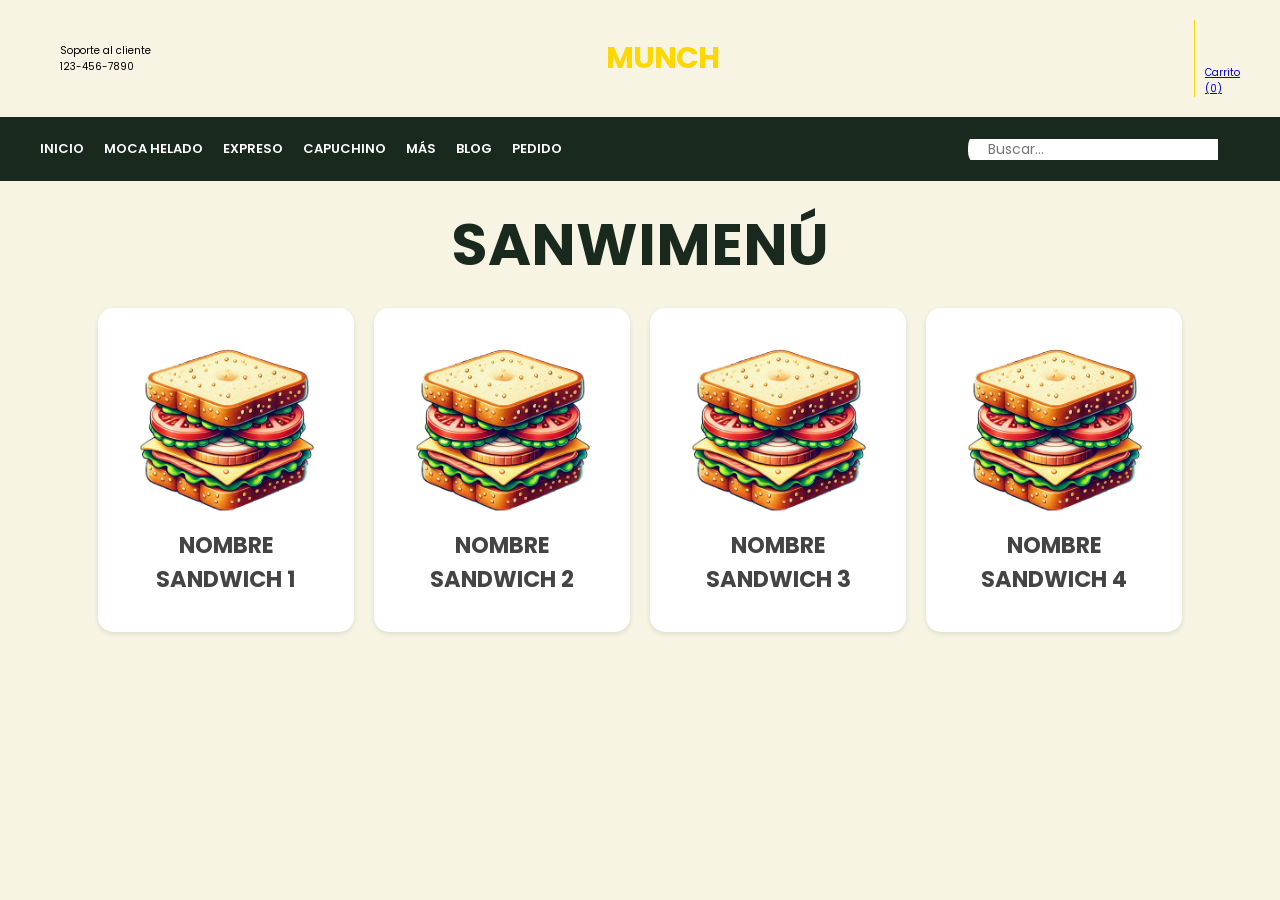
<file: pedidos.html>
<!DOCTYPE html>
<html lang="en">
<head>
    <meta charset="UTF-8">
    <meta name="viewport" content="width=device-width, initial-scale=1.0, user-scalable=no">

    <title>SandWipedidos</title>
    <link rel="stylesheet" href="css/pedido.css">
    <link href="https://fonts.googleapis.com/css2?family=Lobster&display=swap" rel="stylesheet">
    <link href="https://fonts.googleapis.com/css2?family=Lobster&family=Poppins:wght@700&display=swap" rel="stylesheet">

</head>
<body>
    <header>
        <div class="container-hero">
            <div class="container hero">
                <div class="customer-support">
                    <i class="fa-solid fa-headset"></i>
                    <div class="content-customer-support">
                        <span class="text">Soporte al cliente</span>
                        <span class="number">123-456-7890</span>
                    </div>
                </div>

                <div class="container-logo">
                    <i class="fa-solid fa-mug-hot"></i>
                    <h1 class="logo"><a href="index.html">Munch</a></h1>
                </div>

                <div class="container-user">
                    <i class="fa-solid fa-user"></i>
                    <a href="Vista/carrito.html" class="shopping-link">
                      <i class="fa-solid fa-basket-shopping"></i>
                      <div class="content-shopping-cart">
                        <span class="text">Carrito</span>
                        <span class="number">(0)</span>
                      </div>
                    </a>
                </div>


            </div>
        </div>

        <div class="container-navbar">
            <nav class="navbar container">
                <i class="fa-solid fa-bars"></i>
                <ul class="menu">
                    <li><a href="index.html">Inicio</a></li>
                    <li><a href="#">Moca Helado</a></li>
                    <li><a href="#">Expreso</a></li>
                    <li><a href="#">Capuchino</a></li>
                    <li><a href="#">Más</a></li>
                    <li><a href="#">Blog</a></li>
                    <li><a href="pedidos.html">Pedido</a></li>
                </ul>

                <form class="search-form">
                    <input type="search" placeholder="Buscar..." />
                    <button class="btn-search">
                        <i class="fa-solid fa-magnifying-glass"></i>
                    </button>
                </form>
            </nav>
        </div>
    </header>


    <div class="contenido">
        <div class="Inicio_menu">
            <h2> SANWIMENÚ </h2>
        </div>
        
        <div class="menu">
            <div class="contenido_card">
                <div class="menu-card" data-info="info1">
                    <img src="img/sandwich3.png" alt="sandwich">
                    <div class="info-content">
                        <h2>NOMBRE SANDWICH 1</h2>
                        <div class="informacion_pedi" id="info1" style="display: none;">
                            <button class="cerrar_info">X</button>
                            <p>Déjate sorprender con nuestro Inigualable pan jumbo con semillas de ajonjolí, tres jugosas piezas de carne 100% res, combinadas con cuatro irresistibles rebanadas de nuestro exclusivo Queso Cheddar Premium. 
                            </p>
                            <a href="https://wa.me/527772133925?text=Hola,%20quiero%20hacer%20un%20pedido" target="_blank" class="whatsapp-link">Enviar mensaje a WhatsApp</a>
                        </div>
                    </div>
                </div>
                <div class="menu-card" data-info="info2">
                    <img src="img/sandwich3.png" alt="sandwich">
                    <div class="info-content">
                        <h2>NOMBRE SANDWICH  2</h2>
                        <div class="informacion_pedi" id="info2" style="display: none;">
                            <button class="cerrar_info">X</button>
                            <p>Déjate sorprender con nuestro Inigualable pan jumbo con semillas de ajonjolí, tres jugosas piezas de carne 100% res, combinadas con cuatro irresistibles rebanadas de nuestro exclusivo Queso Cheddar Premium.
                            </p>
                            <a href="https://wa.me/527772133925?text=Hola,%20quiero%20hacer%20un%20pedido" target="_blank" class="whatsapp-link">Enviar mensaje a WhatsApp</a>
                        </div>
                    </div>
                </div>
                <div class="menu-card" data-info="info3">
                    <img src="img/sandwich3.png" alt="sandwich">
                    <div class="info-content">
                        <h2>NOMBRE SANDWICH  3</h2>
                        <div class="informacion_pedi" id="info3" style="display: none;">
                            <button class="cerrar_info">X</button>
                            <p>Déjate sorprender con nuestro Inigualable pan jumbo con semillas de ajonjolí, tres jugosas piezas de carne 100% res, combinadas con cuatro irresistibles rebanadas de nuestro exclusivo Queso Cheddar Premium. 
                            </p>
                            <a href="https://wa.me/527772133925?text=Hola,%20quiero%20hacer%20un%20pedido" target="_blank" class="whatsapp-link">Enviar mensaje a WhatsApp</a>
                        </div>
                    </div>
                </div>
                <div class="menu-card" data-info="info4">
                    <img src="img/sandwich3.png" alt="sandwich">
                    <div class="info-content">
                        <h2>NOMBRE SANDWICH  4</h2>
                        <div class="informacion_pedi" id="info4" style="display: none;">
                            <button class="cerrar_info">X</button>
                            <p>Déjate sorprender con nuestro Inigualable pan jumbo con semillas de ajonjolí, tres jugosas piezas de carne 100% res, combinadas con cuatro irresistibles rebanadas de nuestro exclusivo Queso Cheddar Premium. 
                            </p>
                            <a href="https://wa.me/527772133925?text=Hola,%20quiero%20hacer%20un%20pedido" target="_blank" class="whatsapp-link">Enviar mensaje a WhatsApp</a>
                        </div>
                    </div>
                </div>
            </div>
        </div>
    </div>
    
       

    <script src="js/pedidos.js"></script>
</body>
</html>
</file>
<file: css/pedido.css>
@import url('https://fonts.googleapis.com/css2?family=Poppins:wght@300;400;500;600;700&display=swap');

:root {
	--primary-color: #1a291e;
	--background-color: #f8f4e3;
	--dark-color: #e9d92e;
}

html {
	font-size: 62.5%;
	font-family: 'Poppins', sans-serif;
}

* {
    margin: 0;
	padding: 0;
	box-sizing: border-box;
}

body{
    background-color: #f8f4e3;
}

/* ********************************** */
/*             UTILIDADES             */
/* ********************************** */
.container {
	max-width: 120rem;
	margin: 0 auto;
}

.heading-1 {
	text-align: center;
	font-weight: 500;
	font-size: 3rem;
}


/* ********************************** */
/*               HEADER               */
/* ********************************** */
.container-hero {
	background-color: var(--background-color);
}

.hero {
	display: flex;
	justify-content: space-between;
	align-items: center;
	padding: 2rem 0;
}

.customer-support {
	display: flex;
	align-items: center;
	gap: 2rem;
}

.customer-support i {
	font-size: 3.3rem;
}

.content-customer-support {
	display: flex;
	flex-direction: column;
}

.container-logo {
	display: flex;
	align-items: center;
	gap: 0.5rem;
}

.container-logo i {
	font-size: 3rem;
}

.container-logo h1 a {
	text-decoration: none;
	color: #ffd700;
	font-size: 3rem;
	text-transform: uppercase;
	letter-spacing: -1px;
}

.container-user {
	display: flex;
	gap: 1rem;
	cursor: pointer;
}

.container-user .fa-user {
	font-size: 3rem;
	color: var(--primary-color);
	padding-right: 2.5rem;
	border-right: 1px solid #ffd700;
}

.container-user .fa-basket-shopping {
	font-size: 3rem;
	color: var(--primary-color);
	padding-left: 1rem;
}

.content-shopping-cart {
	display: flex;
	flex-direction: column;
}

/* ************* NAVBAR ************* */
.container-navbar {
	background-color: var(--primary-color);
}

.navbar {
	display: flex;
	justify-content: space-between;
	align-items: center;
	padding: 1rem 0;
}

.navbar .fa-bars {
	display: none;
}

.menu {
    display: flex;
	gap: 2rem;
}

.menu li {
	list-style: none;
}

.menu a {
	text-decoration: none;
	font-size: 1.3rem;
	color: white;
	font-weight: 600;
	text-transform: uppercase;
	position: relative;
}

.menu a::after {
	content: '';
	width: 1.5rem;
	height: 1px;
	background-color: #f8f4e3;
	position: absolute;
	bottom: -3px;
	left: 50%;
	transform: translate(-50%, 50%);
	opacity: 0;
	transition: all 0.3s ease;
}

.menu a:hover::after {
	opacity: 1;
}

.menu a:hover {
	color: #fff;
}

.search-form {
	position: relative;
	display: flex;
	align-items: center;
	border: 2px solid #1a291e;
	border-radius: 2rem;
	background-color: #1a291e;
	height: 4.4rem;
	overflow: hidden;
}

.search-form input {
	outline: none;
	font-family: inherit;
	border: none;
	width: 25rem;
	font-size: 1.4rem;
	padding: 0 2rem;
	color: #777;
	cursor: pointer;
}

.search-form input::-webkit-search-cancel-button {
	appearance: none;
}

.search-form .btn-search {
	border: none;
	background-color: var(--primary-color);
	display: flex;
	align-items: center;
	justify-content: center;
	height: 100%;
	padding: 1rem;
}

.btn-search i {
	font-size: 2rem;
	color: #fff;
}

/* ********************************** */
/*               BANNER               */
/* ********************************** */
.banner {
	background-image: linear-gradient(100deg, #000000, #00000020),
		url('img/chan.jpg');
	height: 60rem;
	background-size: cover;
	background-position: center;
}

.content-banner {
	max-width: 90rem;
	margin: 0 auto;
	padding: 25rem 0;
}

.content-banner p {
	color: var(--primary-color);
	font-size: 1.2rem;
	margin-bottom: 1rem;
	font-weight: 500;
}

.content-banner h2 {
	color: #1a291e;
	font-size: 3.5rem;
	font-weight: 500;
	line-height: 1.2;
}

.content-banner a {
	margin-top: 2rem;
	text-decoration: none;
	color: #fff;
	background-color: var(--primary-color);
	display: inline-block;
	padding: 1rem 3rem;
	text-transform: uppercase;
	border-radius: 3rem;
}







/* ********************************** */
/*               Contenido               */
/* ********************************** */




.menu {
    display: flex;
    justify-content: center;
    align-items: center; /* Opcional, solo si quieres centrar verticalmente */
    flex-wrap: wrap; /* Para que los elementos se ajusten en varias líneas si es necesario */
    
}

.Inicio_menu{
    margin-top: 2rem;
    text-align: center;
}

.Inicio_menu h2 {
    font-family: 'Lobster', ;
    color: #1a291e;
    font-size: 6.5vh;
}


.titulo_menu{
    text-align: center;
    font-size: 1.5rem;
}

.contenido_card {
    margin-top: 2rem;
    display: flex;
    flex-wrap: wrap;
    justify-content: center;
    gap: 2rem;
}

.menu-card {
    padding: 4vh;
    text-align: center;
    background-color: white;
    position: relative;
    overflow: hidden;
    border-radius: 15px;
    transition: transform 0.3s ease, box-shadow 0.3s ease;
    cursor: pointer;
    width: 20%;
    height: auto;
    box-shadow: 0 2px 5px rgba(0, 0, 0, 0.1);
}

.menu-card:not(.expanded):hover {
    transform: scale(1.05);
    box-shadow: 0 8px 15px rgba(0, 0, 0, 0.2);
}

.menu-card img {
    width: 100%;
    height: auto;
    object-fit: cover;
    transition: transform 0.3s ease;
}

.menu-card:not(.expanded):hover img {
    transform: scale(1.1);
}

.menu-card h2 {
    margin-top: 1vh;
    font-size: 2.5vh;
    color: #444444;
}

.menu-card::after {
    content: "Ver más";
    position: absolute;
    bottom: 0;
    left: 0;
    right: 0;
    background-color: rgba(0, 0, 0, 0.6);
    color: white;
    font-size: 2vh;
    text-align: center;
    padding: 1vh 0;
    opacity: 0;
    transform: translateY(100%);
    transition: all 0.3s ease;
}

.menu-card:not(.expanded):hover::after {
    opacity: 1;
    transform: translateY(0);
}

.menu-card.expanded {
    position: fixed;             
    inset: 5%;   /* 5% padding */
    width: auto; /* Ajusta el ancho para pantallas más grandes */
    height: auto; /* Ajusta la altura automáticamente */ 
    z-index: 1000;  /* Pone el menú en primer plano */
    box-shadow: 0 8px 15px rgba(0, 0, 0, 0.2); /* Añade sombra */
    display: flex;  /* Ajusta el contenido */
    flex-direction: row; /* Alinea el contenido horizontalmente */
    align-items: center;  /* Alinea el contenido verticalmente */
	justify-content: flex-start; /* Alinea el contenido horizontalmente */
    padding: 2rem; /* Ajusta el margen */
    text-align: left; /* Alinea el texto */
    transition: none !important; /* Desactiva la transición */
}



.menu-card.expanded:hover {
    transform: none !important;
    box-shadow: none !important;
    transition: none !important;
}

.menu-card.expanded img {
    width: 35%;
    height: auto;
	margin-left:  6%;;
    transform: none !important;
    transition: none !important;
}

.menu-card.expanded::after {
    display: none !important;
    transition: none !important;
}

.menu-card.expanded .informacion_pedi {
    display: block;
    flex: 1;
    padding-left: 2rem;
    margin-left: 0; /* Elimina el margen a la izquierda */
    max-width: 100%; /* Limita el ancho máximo del contenedor de información */
}

.menu-card.expanded .informacion_pedi a{
	color: #e9d92e;

}

.menu-card.expanded .info-content {
    display: flex;
    flex-direction: column;
    justify-content: center; /* Centra verticalmente */
    width: 100%;
    height: 60%; /* Asegura que el contenedor ocupe toda la altura disponible */
	margin-left: 2vh;
	margin-right: 6%;
}

.menu-card.expanded .info-content h2 {
	margin-left: 2%;
	font-size: 8.5vh;
}

.menu-card.expanded .info-content p {
	color: #888888;
	font-size: 2.7vh;
}

.menu-card.expanded .info-content a {
	font-size: 1.5vh;
	margin-top: 2vh;
	text-decoration: none;
	color: #e9d92e;
	background-color: #1a291e;
	display: inline-block;
	padding: 1vh 3vh;
	text-transform: uppercase;
	border-radius: 3rem;
}


.informacion_pedi img {
    width: 40%;
    height: auto;
}

.cerrar_info {
    position: absolute;
    top: 10px;
    right: 10px;
    background: none;
    border: none;
    font-size: 2.2rem;
    cursor: pointer;
}

@media (max-width: 1024px) {
    .Inicio_menu {
		font-size: 2.5vh;
	}
	
	.menu-card::after{
		display: none;
	}

	.menu-card {
        width: 45%; /* Ajusta el ancho para pantallas más pequeñas */
        height: auto; /* Permite que la altura se ajuste automáticamente */
        padding: 2vh; /* Reduce el padding */
        margin-bottom: 2rem; /* Añade espacio entre las tarjetas */
    }

    .menu-card img {
		width: 100%; 
		height: auto;
	}

	.menu-card h2{
		font-size: 2.5vh;
	}

	.menu-card.expanded{
		flex-direction: column;
		align-items: center;
	}


	.menu-card.expanded img{
		width: 30vh;
		height: auto;
		margin-left: 0;
		margin-right: 0;
		margin-top: 2%;
		margin-bottom: 2%;
	}


	.menu-card.expanded .info-content{
		margin-left: 2.4rem;
	}
	
	.menu-card.expanded .info-content h2 {
		margin-left: 2rem;
		font-size: 3.8vh;
		margin-bottom: 2%;
	}

	.menu-card.expanded .info-content p {
		font-size: 2.7vh;
		margin-bottom: 2.5rem;
	}
	
	.menu-card.expanded .info-content a {
		margin-top: auto;
	}
}



@media (max-width: 768px) {
    .Inicio_menu {
		font-size: 2.5vh;
	}
	
	.menu-card::after{
		display: none;
	}

	.menu-card {
        width: 45%; /* Ajusta el ancho para pantallas más pequeñas */
        height: auto; /* Permite que la altura se ajuste automáticamente */
        padding: 2vh; /* Reduce el padding */
        margin-bottom: 2rem; /* Añade espacio entre las tarjetas */
    }

    .menu-card img {
		width: 100%; 
		height: auto;
	}

	.menu-card h2{
		font-size: 2.5vh;
	}

	.menu-card.expanded{
		flex-direction: column;
		align-items: center;
	}


	.menu-card.expanded img{
		width: 30vh;
		height: auto;
		margin-left: 0;
		margin-right: 0;
		margin-top: 2%;
		margin-bottom: 2%;
	}


	.menu-card.expanded .info-content{
		margin-left: 2.4rem;
	}
	
	.menu-card.expanded .info-content h2 {
		margin-left: 2rem;
		font-size: 3.8vh;
		margin-bottom: 2%;
	}

	.menu-card.expanded .info-content p {
		font-size: 2.7vh;
		margin-bottom: 2.5rem;
	}
	
	.menu-card.expanded .info-content a {
		margin-top: auto;
	}
}

@media (max-width: 480px) {
	.Inicio_menu h2{
		font-size: 2.5vh;
	}

    .menu-card {
        width: 45%; /* Ajusta el ancho para pantallas muy pequeñas */
        padding: 2vh; /* Reduce aún más el padding */
    }

	.menu-card h2{
		font-size: 1.5vh;
	}
	
	.menu-card.expanded .info-content h2 {
		font-size: 3.5vh;
		margin-bottom: 2vh;
	}


	.menu-card.expanded .info-content p {
		font-size: 2vh;
		margin-bottom: 2vh;
	}

	.menu-card.expanded .info-content a {
		font-size: 1.8vh;
		margin-top: 1vh;	
	}
}
</file>
